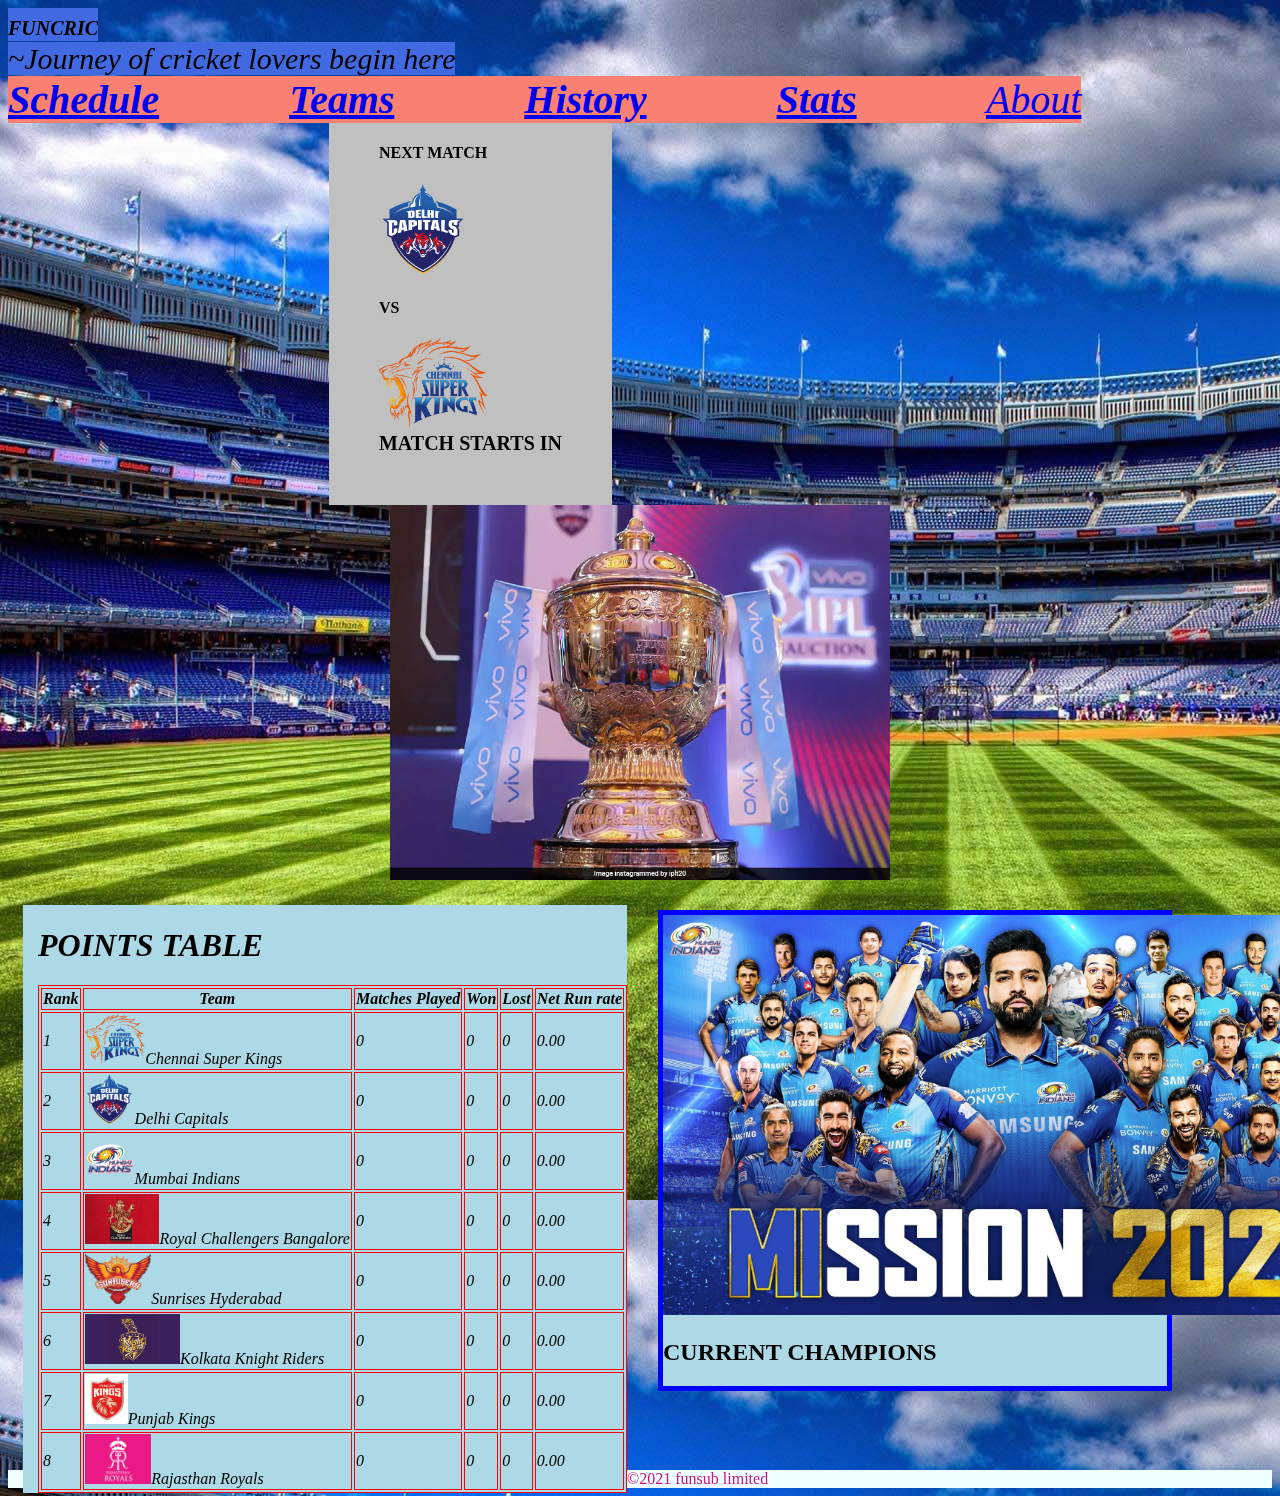
<file: index.html>
<!DOCTYPE html>
<html lang="en">
<head>
    <meta charset="utf-8">
    <meta name="viewport" content="width=device-width, height=device-height, initial-scale=1, maximum-scale=1, user-scalable=0"> 
    <style>
    p {
      text-align: center;
      font-size: 20px;
      margin-top: 0px;
    }
    </style>
     <link rel="stylesheet" href="index.css">
    <title>IPL SPECIAL EDITION</title>
         </head>
        <body>
         <div0><strong>FUNCRIC</strong><br>~Journey of cricket lovers begin here</div0><br>
         <aside class="attributes">
            <a href="Schedule.html"><B>Schedule</B></a>&nbsp;&nbsp;&nbsp;&nbsp;&nbsp;&nbsp;&nbsp;&nbsp;&nbsp;&nbsp;&nbsp;&nbsp;
            <a href="Teams.html"><B>Teams</B></a>&nbsp;&nbsp;&nbsp;&nbsp;&nbsp;&nbsp;&nbsp;&nbsp;&nbsp;&nbsp;&nbsp;&nbsp;
            <a href="History.html"><B>History</B></a>&nbsp;&nbsp;&nbsp;&nbsp;&nbsp;&nbsp;&nbsp;&nbsp;&nbsp;&nbsp;&nbsp;&nbsp;
            <a href="Stats.html"><B>Stats</B></a>&nbsp;&nbsp;&nbsp;&nbsp;&nbsp;&nbsp;&nbsp;&nbsp;&nbsp;&nbsp;&nbsp;&nbsp;
    <a href="About.html">About</a>
         </aside> 
         <br>
         <iframe width="560" height="315" src="https://www.youtube.com/embed/LqnWT9nGUlM" title="YouTube video player" frameborder="0" allow="accelerometer; autoplay; clipboard-write; encrypted-media; gyroscope; picture-in-picture" allowfullscreen>
         </iframe>
         <div class="next">
            <div class="match"><h4>NEXT MATCH</h4>
            </div>
            <img src="DC.jpg" height="90px" alt=""><br>
                             
                           <h4>VS</h4>
                              <img src="CSK.jpg" height="90px" alt="">
                              <br>
                              <strong>MATCH STARTS IN</strong>
                              <p id="demo"></p>
                              <script>
                                 // Set the date we're counting down to
                                 var countDownDate = new Date("Apr 10, 2021 19:30:00").getTime();
                                 
                                 // Update the count down every 1 second
                                 var x = setInterval(function() {
                                 
                                   // Get today's date and time
                                   var now = new Date().getTime();
                                     
                                   // Find the distance between now and the count down date
                                   var distance = countDownDate - now;
                                     
                                   // Time calculations for days, hours, minutes and seconds
                                   var days = Math.floor(distance / (1000 * 60 * 60 * 24));
                                   var hours = Math.floor((distance % (1000 * 60 * 60 * 24)) / (1000 * 60 * 60));
                                   var minutes = Math.floor((distance % (1000 * 60 * 60)) / (1000 * 60));
                                   var seconds = Math.floor((distance % (1000 * 60)) / 1000);
                                     
                                   // Output the result in an element with id="demo"
                                   document.getElementById("demo").innerHTML = days + "d " + hours + "h "
                                   + minutes + "m " + seconds + "s ";
                                     
                                   // If the count down is over, write some text 
                                   if (distance < 0) {
                                     clearInterval(x);
                                     document.getElementById("demo").innerHTML = "EXPIRED";
                                   }
                                 }, 1000);
                                 </script>          
         </div>      
            <p class="image"><img src="IPL.jpg" width="500">
            </p>
         
              
            <aside class="points">
            <h1>POINTS TABLE</h1>
            <table>
                <thead>
                   <tr>
                      <th>Rank</th>
                      <th>Team</th>
                      <th>Matches Played</th>
                      <th>Won</th>
                      <th>Lost</th>
                      <th>Net Run rate</th>
                   </tr>
                </thead>
                <tbody>
                   <tr>
                      <td>1</td>
                      <td><img src="CSK.jpg" height="50" alt="" >Chennai Super Kings</td>
                      <td>0</td>
                      <td>0</td>
                      <td>0</td>
                      <td>0.00</td>
                   </tr>
                   <tr>
                    <td>2</td>
                    <td><img src="DC.jpg" height="50" alt="" >Delhi Capitals</td>
                    <td>0</td>
                    <td>0</td>
                    <td>0</td>
                    <td>0.00</td>
                 </tr><tr>
                      <td>3</td>
                      <td><img src="MI.jpg" height="50" alt="">Mumbai Indians</td>
                      <td>0</td>
                      <td>0</td>
                      <td>0</td>
                      <td>0.00</td>
                    </tr>
                   <tr>
                    <td>4</td>
                    <td><img src="rcb.jpg" height="50" alt="" >Royal Challengers Bangalore</td>
                    <td>0</td>
                    <td>0</td>
                    <td>0</td>
                    <td>0.00</td>
                 </tr>
                 <tr>
                    <td>5</td>
                    <td><img src="srh.jpg" height="50" alt="" >Sunrises Hyderabad</td>
                    <td>0</td>
                    <td>0</td>
                    <td>0</td>
                    <td>0.00</td>
                 </tr> 
                    <tr>
                        <td>6</td>
                        <td><img src="KKR.jpg" height="50" alt="" >Kolkata Knight Riders</td>
                        <td>0</td>
                        <td>0</td>
                        <td>0</td>
                        <td>0.00</td>
                     </tr>
                     <tr>
                        <td>7</td>
                        <td><img src="KXIP.jpg" height="50" alt="" >Punjab Kings</td>
                        <td>0</td>
                        <td>0</td>
                        <td>0</td>
                        <td>0.00</td>
                     </tr>
                     <tr>
                        <td>8</td>
                        <td><img src="RR.jpg" height="50" alt="" >Rajasthan Royals</td>
                        <td>0</td>
                        <td>0</td>
                        <td>0</td>
                        <td>0.00</td>
                     </tr>
                </tbody>
             </table>
            </aside>
               <div class="Newsheadlines">
                  <img class="Team_Image"src="MI_Team.jpg" height="400" alt="">
                  <div class="Team_Detail">
                  <h2>CURRENT CHAMPIONS</h2>

                  </div>
               </div>
<br><br><br>
                <footer>
                    &copy;2021 funsub limited
                        
        </footer>
       
         
               
    </body>
    
    
</html>
</file>
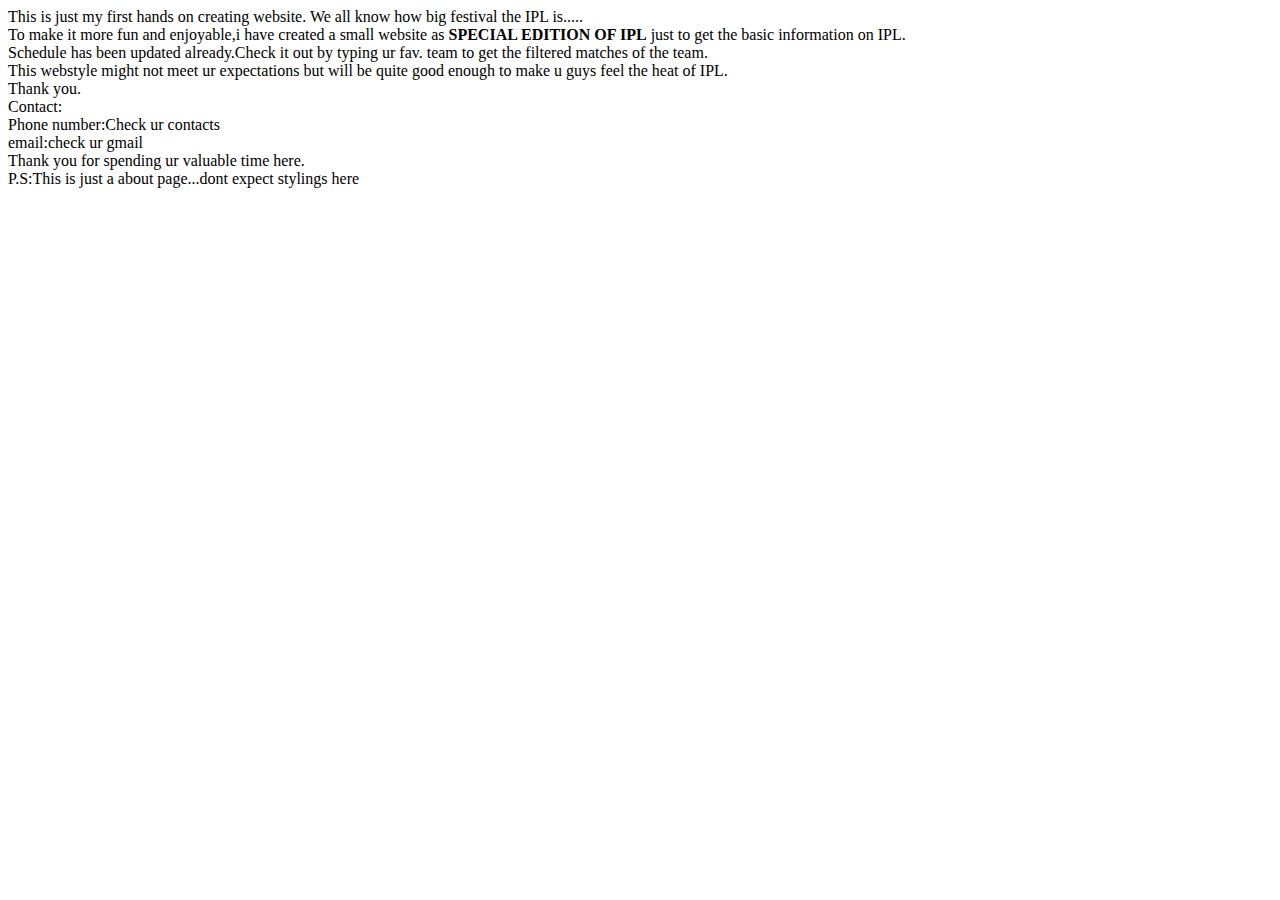
<file: About.html>
<!DOCTYPE html>
<html lang="en">
<head>
    <meta charset="utf-8">
    </head>
    <body>
        <article>
        This is just my first hands on creating website.
        We all know how big festival the IPL is.....<br>
        To make it more fun and enjoyable,i have created a small website as <strong>SPECIAL EDITION OF IPL</strong> just to get the basic information on IPL.<br>
        Schedule has been updated already.Check it out by typing ur fav. team to get the filtered matches of the team.<br>
        This webstyle might not meet ur expectations but will be quite good enough to make u guys feel the heat of IPL.<br>
        Thank you.<br>
        Contact:<br>
        Phone number:Check ur contacts<br>
        email:check ur gmail<br>
        Thank you for spending ur valuable time here.<br>
        P.S:This is just a about page...dont expect stylings here
    </article>
    </body>
    </html>
</file>
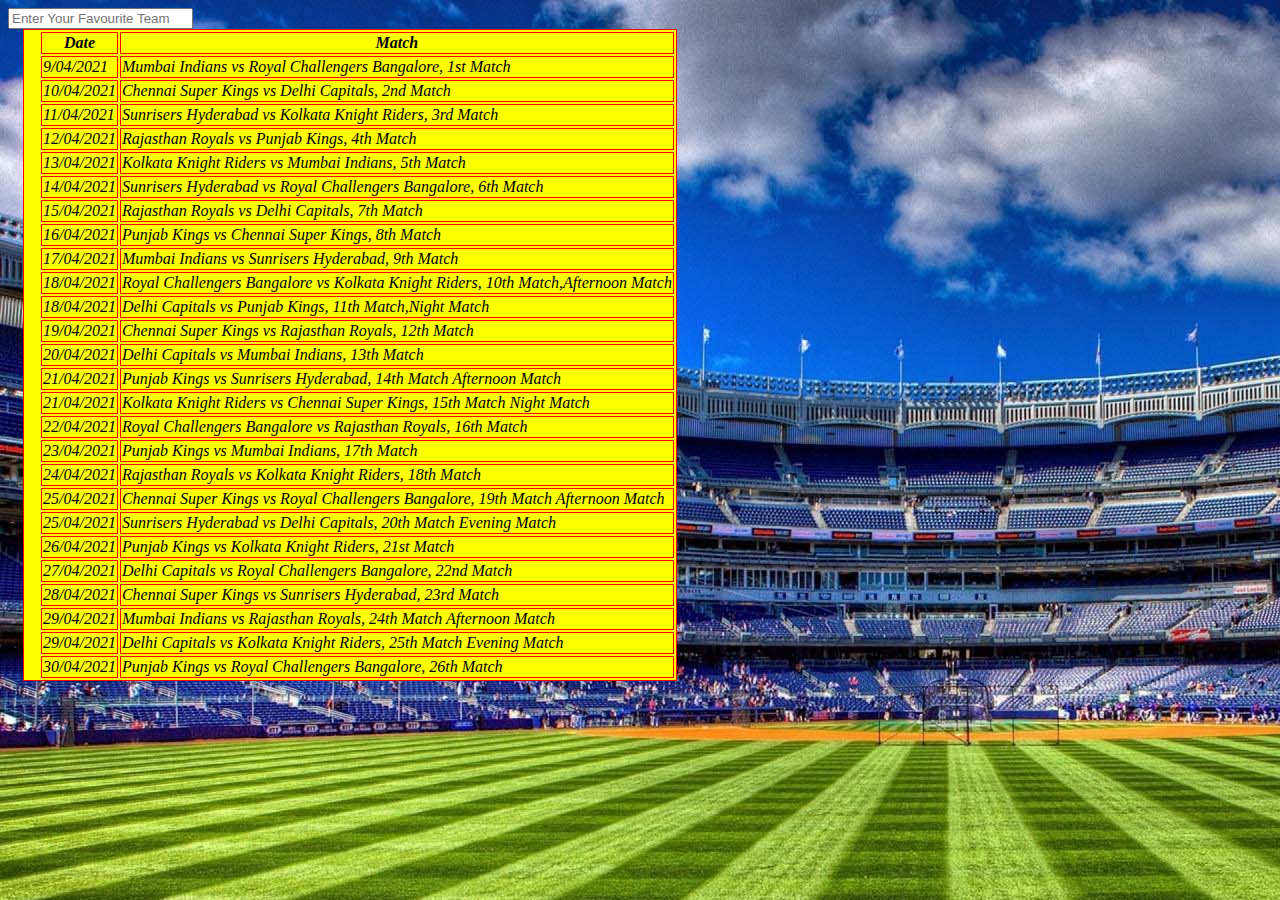
<file: Schedule.html>
<html>
<head>
    <link rel="stylesheet" href="index.css">
</head>
<title>SCHEDULE</title>
<body>    
<input type="text" id="myInput" onkeyup="myFunction()" placeholder="Enter Your Favourite Team" title="Type in English">
<br>
<table id="myTable">
 <thead>
    <tr class="header">
     <th>Date</th>
     <th>Match</th>
 </thead>
    <tr>
    <td>9/04/2021</td>
    <td>Mumbai Indians vs Royal Challengers Bangalore, 1st Match</td>
  </tr>
  <tr>
    <td>10/04/2021</td>
    <td>Chennai Super Kings vs Delhi Capitals, 2nd Match</td>
  </tr>
  <tr>
    <td>11/04/2021</td>
    <td>Sunrisers Hyderabad vs Kolkata Knight Riders, 3rd Match</td>
  </tr>
  <tr>
    <td>12/04/2021</td>
    <td>Rajasthan Royals vs Punjab Kings, 4th Match</td>
  </tr>
  <tr>
    <td>13/04/2021</td>
    <td>Kolkata Knight Riders vs Mumbai Indians, 5th Match</td>
  </tr>
  <tr>
    <td>14/04/2021</td>
    <td>Sunrisers Hyderabad vs Royal Challengers Bangalore, 6th Match</td>
  </tr>
  <tr>
    <td>15/04/2021</td>
    <td>Rajasthan Royals vs Delhi Capitals, 7th Match</td>
  </tr>
  <tr>
    <td>16/04/2021</td>
    <td>Punjab Kings vs Chennai Super Kings, 8th Match</td>
  </tr>
  <tr>
    <td>17/04/2021</td>
    <td>Mumbai Indians vs Sunrisers Hyderabad, 9th Match</td>
  </tr>
  <tr>
    <td>18/04/2021</td>
    <td>Royal Challengers Bangalore vs Kolkata Knight Riders, 10th Match,Afternoon Match</td>
    </tr>
    <tr>
        <td>18/04/2021</td>
    <td>Delhi Capitals vs Punjab Kings, 11th Match,Night Match</td>  
</tr>


  <tr>
    <td>19/04/2021</td>
    <td>Chennai Super Kings vs Rajasthan Royals, 12th Match</td>
  </tr>
  <tr>
    <td>20/04/2021</td>
    <td>Delhi Capitals vs Mumbai Indians, 13th Match</td>
  </tr>
  <tr>
    <td>21/04/2021</td>
    <td>Punjab Kings vs Sunrisers Hyderabad, 14th Match Afternoon Match</td>
  </tr>
  <td>21/04/2021</td>
  <td>Kolkata Knight Riders vs Chennai Super Kings, 15th Match Night Match</td>
</tr>

  <tr>
    <td>22/04/2021</td>
    <td>Royal Challengers Bangalore vs Rajasthan Royals, 16th Match</td>
  </tr>
  <tr>
    <td>23/04/2021</td>
    <td>Punjab Kings vs Mumbai Indians, 17th Match</td>
  </tr>
  <tr>
    <td>24/04/2021</td>
    <td>Rajasthan Royals vs Kolkata Knight Riders, 18th Match</td>
  </tr>
  <tr>
    <td>25/04/2021</td>
    <td>Chennai Super Kings vs Royal Challengers Bangalore, 19th Match Afternoon Match</td>
  </tr>
  <tr>
    <td>25/04/2021</td>
    <td>Sunrisers Hyderabad vs Delhi Capitals, 20th Match Evening Match</td>
  </tr>
  <tr>
    <td>26/04/2021</td>
    <td>Punjab Kings vs Kolkata Knight Riders, 21st Match</td>
  </tr>
  <tr>
    <td>27/04/2021</td>
    <td>Delhi Capitals vs Royal Challengers Bangalore, 22nd Match</td>
  </tr>
  <tr>
    <td>28/04/2021</td>
    <td>Chennai Super Kings vs Sunrisers Hyderabad, 23rd Match</td>
  </tr>
  <tr>
    <td>29/04/2021</td>
    <td>Mumbai Indians vs Rajasthan Royals, 24th Match Afternoon Match</td>
  </tr>
  <td>29/04/2021</td>
    <td>Delhi Capitals vs Kolkata Knight Riders, 25th Match Evening Match</td>
  </tr>
  <tr>
    <td>30/04/2021</td>
    <td>Punjab Kings vs Royal Challengers Bangalore, 26th Match</td>
  </tr>
 
</table>

<script>
function myFunction() {
  var input, filter, table, tr, td, i, txtValue;
  input = document.getElementById("myInput");
  filter = input.value.toUpperCase();
  table = document.getElementById("myTable");
  tr = table.getElementsByTagName("tr");
  for (i = 0; i < tr.length; i++) {
    td = tr[i].getElementsByTagName("td")[1];
    if (td) {
      txtValue = td.textContent || td.innerText;
      if (txtValue.toUpperCase().indexOf(filter) > -1) {
        tr[i].style.display = "";
      } else {
        tr[i].style.display = "none";
      }
    }       
  }
}
</script>
</body>
</html>
</file>
<file: index.css>
body {
    background-color: #ffffff;
    background-image:url("Bg4.jpg");
    background-size: 1920px;
}

div0
{
    font-style: italic;
    font-size: 30px;
    background-color: royalblue;
    
}
footer
{
    color: mediumvioletred;
    background-color: azure;
}
    table, th, td {
        border: 1px solid black;
        border-color: red;
      }
.attributes
{
  float:left;
}
      .points {
        width: 50%%;
        padding-left: 15px;
        margin-left: 15px;
        float: left;
        font-style: italic;
        background-color:#ADD8E6
      }
.Newsheadlines
{
    
  border: 5px solid blue;
  padding: 0px;
  margin: 25px;
  margin-right: 100px;
  margin-left: 650px;
  background-color: lightblue;
}
.attributes
{
  font-size: 40px;
  font-style: oblique;
  background-color: salmon;
}
.next
{
  float:right;
  background-color: silver;
  padding-left: 50px;
  padding-right: 50px;
padding-bottom: 30px;
}
iframe
{
  float:right;
  padding-left: 100px;
}
#mytable
{
      width: 50%%;
    padding-left: 15px;
    margin-left: 15px;
    float: left;
    font-style: italic;
    background-color:Yellow;
    
  }
strong
{
  font-size:20px;
}
</file>
